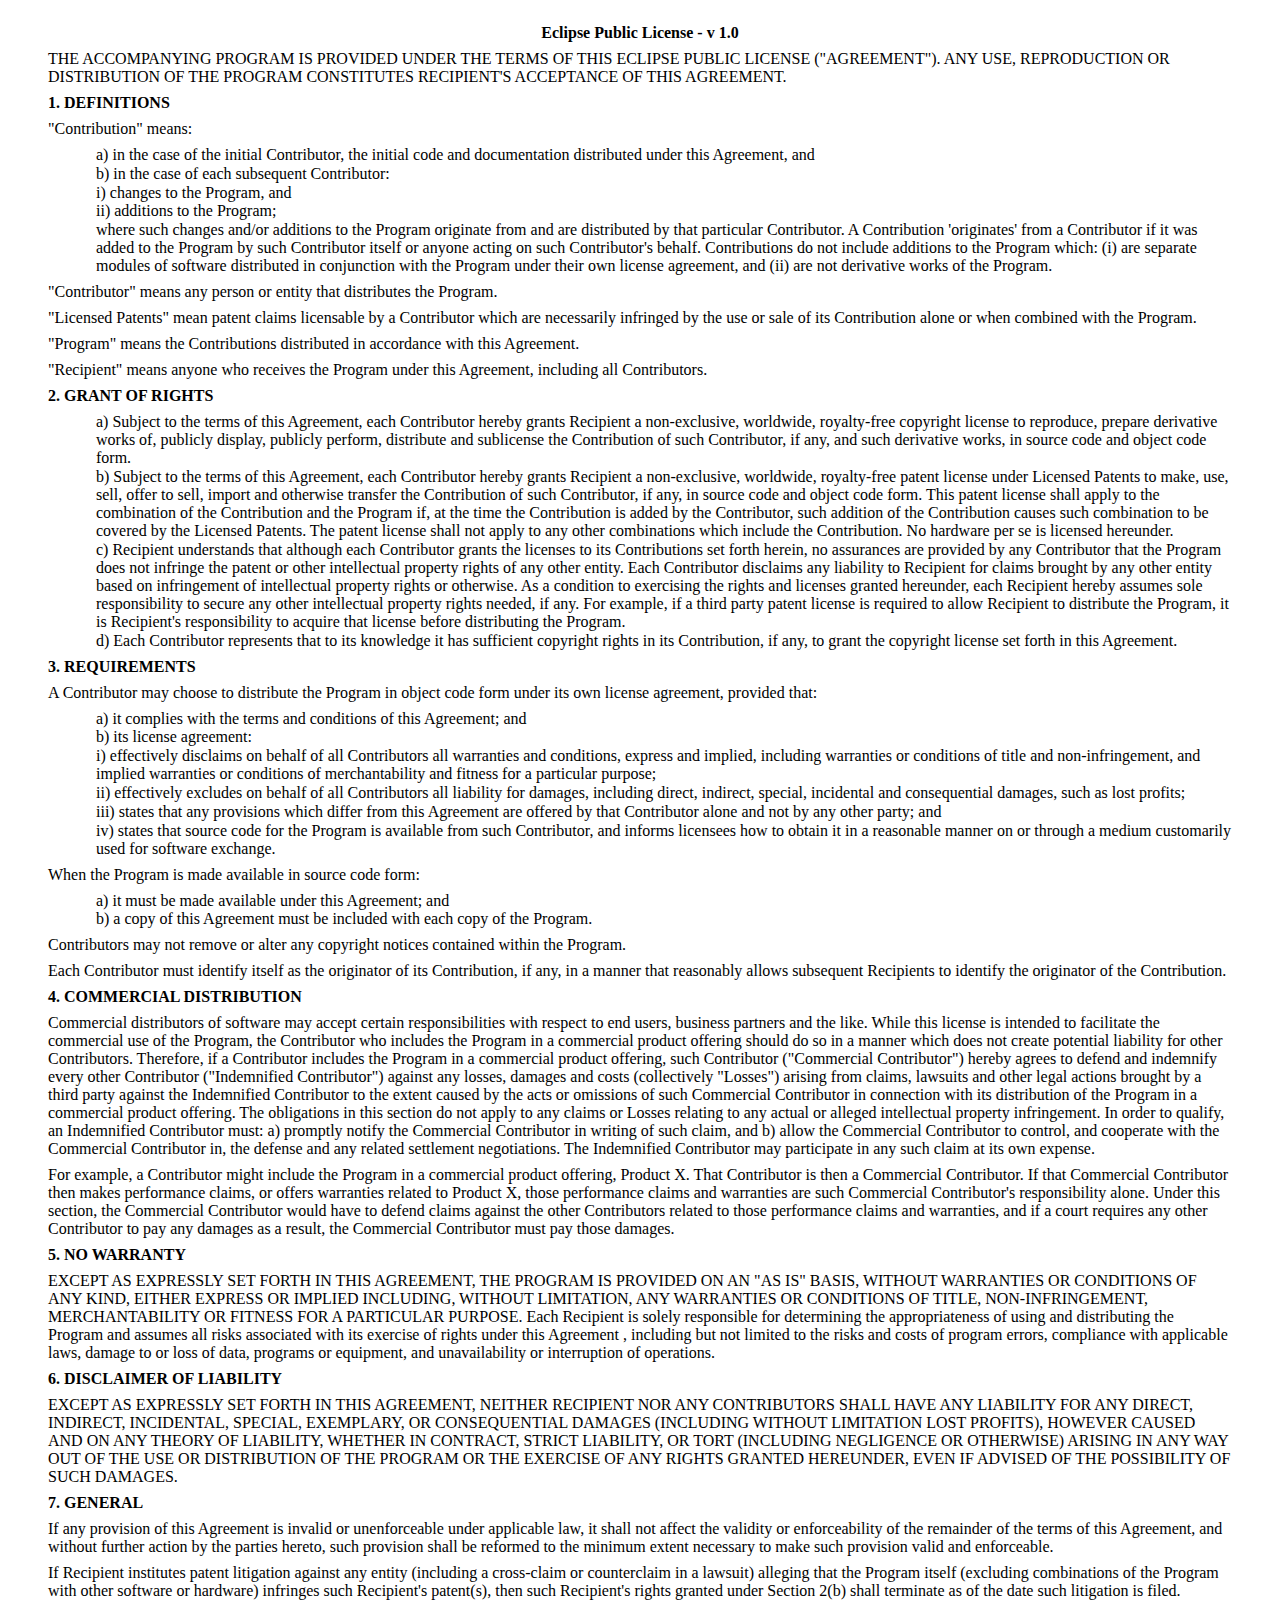
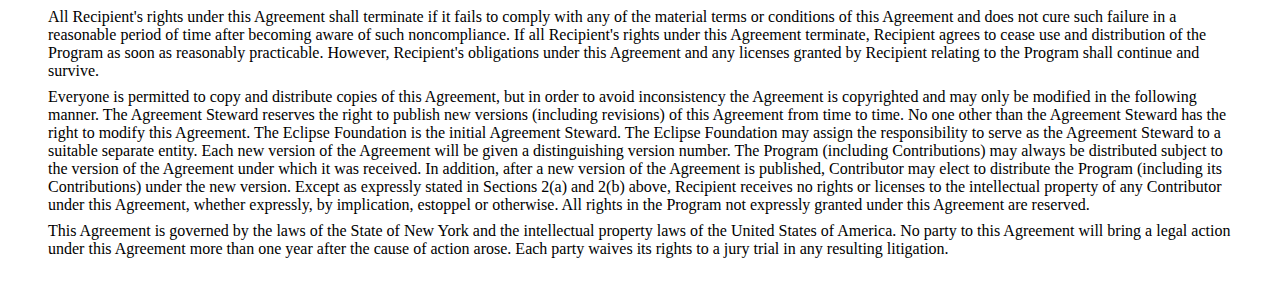
<file: epl-v10.html>
<?xml version="1.0" encoding="ISO-8859-1" ?>
<!DOCTYPE html PUBLIC "-//W3C//DTD XHTML 1.0 Transitional//EN" "http://www.w3.org/TR/xhtml1/DTD/xhtml1-transitional.dtd">
<html xmlns="http://www.w3.org/1999/xhtml">

<head>
<meta http-equiv="Content-Type" content="text/html; charset=ISO-8859-1" />
<title>Eclipse Public License - Version 1.0</title>
<style type="text/css">
  body {
    size: 8.5in 11.0in;
    margin: 0.25in 0.5in 0.25in 0.5in;
    tab-interval: 0.5in;
    }
  p {  	
    margin-left: auto;
    margin-top:  0.5em;
    margin-bottom: 0.5em;
    }
  p.list {
  	margin-left: 0.5in;
    margin-top:  0.05em;
    margin-bottom: 0.05em;
    }
  </style>

</head>

<body lang="EN-US">

<p align=center><b>Eclipse Public License - v 1.0</b></p>

<p>THE ACCOMPANYING PROGRAM IS PROVIDED UNDER THE TERMS OF THIS ECLIPSE
PUBLIC LICENSE (&quot;AGREEMENT&quot;). ANY USE, REPRODUCTION OR
DISTRIBUTION OF THE PROGRAM CONSTITUTES RECIPIENT'S ACCEPTANCE OF THIS
AGREEMENT.</p>

<p><b>1. DEFINITIONS</b></p>

<p>&quot;Contribution&quot; means:</p>

<p class="list">a) in the case of the initial Contributor, the initial
code and documentation distributed under this Agreement, and</p>
<p class="list">b) in the case of each subsequent Contributor:</p>
<p class="list">i) changes to the Program, and</p>
<p class="list">ii) additions to the Program;</p>
<p class="list">where such changes and/or additions to the Program
originate from and are distributed by that particular Contributor. A
Contribution 'originates' from a Contributor if it was added to the
Program by such Contributor itself or anyone acting on such
Contributor's behalf. Contributions do not include additions to the
Program which: (i) are separate modules of software distributed in
conjunction with the Program under their own license agreement, and (ii)
are not derivative works of the Program.</p>

<p>&quot;Contributor&quot; means any person or entity that distributes
the Program.</p>

<p>&quot;Licensed Patents&quot; mean patent claims licensable by a
Contributor which are necessarily infringed by the use or sale of its
Contribution alone or when combined with the Program.</p>

<p>&quot;Program&quot; means the Contributions distributed in accordance
with this Agreement.</p>

<p>&quot;Recipient&quot; means anyone who receives the Program under
this Agreement, including all Contributors.</p>

<p><b>2. GRANT OF RIGHTS</b></p>

<p class="list">a) Subject to the terms of this Agreement, each
Contributor hereby grants Recipient a non-exclusive, worldwide,
royalty-free copyright license to reproduce, prepare derivative works
of, publicly display, publicly perform, distribute and sublicense the
Contribution of such Contributor, if any, and such derivative works, in
source code and object code form.</p>

<p class="list">b) Subject to the terms of this Agreement, each
Contributor hereby grants Recipient a non-exclusive, worldwide,
royalty-free patent license under Licensed Patents to make, use, sell,
offer to sell, import and otherwise transfer the Contribution of such
Contributor, if any, in source code and object code form. This patent
license shall apply to the combination of the Contribution and the
Program if, at the time the Contribution is added by the Contributor,
such addition of the Contribution causes such combination to be covered
by the Licensed Patents. The patent license shall not apply to any other
combinations which include the Contribution. No hardware per se is
licensed hereunder.</p>

<p class="list">c) Recipient understands that although each Contributor
grants the licenses to its Contributions set forth herein, no assurances
are provided by any Contributor that the Program does not infringe the
patent or other intellectual property rights of any other entity. Each
Contributor disclaims any liability to Recipient for claims brought by
any other entity based on infringement of intellectual property rights
or otherwise. As a condition to exercising the rights and licenses
granted hereunder, each Recipient hereby assumes sole responsibility to
secure any other intellectual property rights needed, if any. For
example, if a third party patent license is required to allow Recipient
to distribute the Program, it is Recipient's responsibility to acquire
that license before distributing the Program.</p>

<p class="list">d) Each Contributor represents that to its knowledge it
has sufficient copyright rights in its Contribution, if any, to grant
the copyright license set forth in this Agreement.</p>

<p><b>3. REQUIREMENTS</b></p>

<p>A Contributor may choose to distribute the Program in object code
form under its own license agreement, provided that:</p>

<p class="list">a) it complies with the terms and conditions of this
Agreement; and</p>

<p class="list">b) its license agreement:</p>

<p class="list">i) effectively disclaims on behalf of all Contributors
all warranties and conditions, express and implied, including warranties
or conditions of title and non-infringement, and implied warranties or
conditions of merchantability and fitness for a particular purpose;</p>

<p class="list">ii) effectively excludes on behalf of all Contributors
all liability for damages, including direct, indirect, special,
incidental and consequential damages, such as lost profits;</p>

<p class="list">iii) states that any provisions which differ from this
Agreement are offered by that Contributor alone and not by any other
party; and</p>

<p class="list">iv) states that source code for the Program is available
from such Contributor, and informs licensees how to obtain it in a
reasonable manner on or through a medium customarily used for software
exchange.</p>

<p>When the Program is made available in source code form:</p>

<p class="list">a) it must be made available under this Agreement; and</p>

<p class="list">b) a copy of this Agreement must be included with each
copy of the Program.</p>

<p>Contributors may not remove or alter any copyright notices contained
within the Program.</p>

<p>Each Contributor must identify itself as the originator of its
Contribution, if any, in a manner that reasonably allows subsequent
Recipients to identify the originator of the Contribution.</p>

<p><b>4. COMMERCIAL DISTRIBUTION</b></p>

<p>Commercial distributors of software may accept certain
responsibilities with respect to end users, business partners and the
like. While this license is intended to facilitate the commercial use of
the Program, the Contributor who includes the Program in a commercial
product offering should do so in a manner which does not create
potential liability for other Contributors. Therefore, if a Contributor
includes the Program in a commercial product offering, such Contributor
(&quot;Commercial Contributor&quot;) hereby agrees to defend and
indemnify every other Contributor (&quot;Indemnified Contributor&quot;)
against any losses, damages and costs (collectively &quot;Losses&quot;)
arising from claims, lawsuits and other legal actions brought by a third
party against the Indemnified Contributor to the extent caused by the
acts or omissions of such Commercial Contributor in connection with its
distribution of the Program in a commercial product offering. The
obligations in this section do not apply to any claims or Losses
relating to any actual or alleged intellectual property infringement. In
order to qualify, an Indemnified Contributor must: a) promptly notify
the Commercial Contributor in writing of such claim, and b) allow the
Commercial Contributor to control, and cooperate with the Commercial
Contributor in, the defense and any related settlement negotiations. The
Indemnified Contributor may participate in any such claim at its own
expense.</p>

<p>For example, a Contributor might include the Program in a commercial
product offering, Product X. That Contributor is then a Commercial
Contributor. If that Commercial Contributor then makes performance
claims, or offers warranties related to Product X, those performance
claims and warranties are such Commercial Contributor's responsibility
alone. Under this section, the Commercial Contributor would have to
defend claims against the other Contributors related to those
performance claims and warranties, and if a court requires any other
Contributor to pay any damages as a result, the Commercial Contributor
must pay those damages.</p>

<p><b>5. NO WARRANTY</b></p>

<p>EXCEPT AS EXPRESSLY SET FORTH IN THIS AGREEMENT, THE PROGRAM IS
PROVIDED ON AN &quot;AS IS&quot; BASIS, WITHOUT WARRANTIES OR CONDITIONS
OF ANY KIND, EITHER EXPRESS OR IMPLIED INCLUDING, WITHOUT LIMITATION,
ANY WARRANTIES OR CONDITIONS OF TITLE, NON-INFRINGEMENT, MERCHANTABILITY
OR FITNESS FOR A PARTICULAR PURPOSE. Each Recipient is solely
responsible for determining the appropriateness of using and
distributing the Program and assumes all risks associated with its
exercise of rights under this Agreement , including but not limited to
the risks and costs of program errors, compliance with applicable laws,
damage to or loss of data, programs or equipment, and unavailability or
interruption of operations.</p>

<p><b>6. DISCLAIMER OF LIABILITY</b></p>

<p>EXCEPT AS EXPRESSLY SET FORTH IN THIS AGREEMENT, NEITHER RECIPIENT
NOR ANY CONTRIBUTORS SHALL HAVE ANY LIABILITY FOR ANY DIRECT, INDIRECT,
INCIDENTAL, SPECIAL, EXEMPLARY, OR CONSEQUENTIAL DAMAGES (INCLUDING
WITHOUT LIMITATION LOST PROFITS), HOWEVER CAUSED AND ON ANY THEORY OF
LIABILITY, WHETHER IN CONTRACT, STRICT LIABILITY, OR TORT (INCLUDING
NEGLIGENCE OR OTHERWISE) ARISING IN ANY WAY OUT OF THE USE OR
DISTRIBUTION OF THE PROGRAM OR THE EXERCISE OF ANY RIGHTS GRANTED
HEREUNDER, EVEN IF ADVISED OF THE POSSIBILITY OF SUCH DAMAGES.</p>

<p><b>7. GENERAL</b></p>

<p>If any provision of this Agreement is invalid or unenforceable under
applicable law, it shall not affect the validity or enforceability of
the remainder of the terms of this Agreement, and without further action
by the parties hereto, such provision shall be reformed to the minimum
extent necessary to make such provision valid and enforceable.</p>

<p>If Recipient institutes patent litigation against any entity
(including a cross-claim or counterclaim in a lawsuit) alleging that the
Program itself (excluding combinations of the Program with other
software or hardware) infringes such Recipient's patent(s), then such
Recipient's rights granted under Section 2(b) shall terminate as of the
date such litigation is filed.</p>

<p>All Recipient's rights under this Agreement shall terminate if it
fails to comply with any of the material terms or conditions of this
Agreement and does not cure such failure in a reasonable period of time
after becoming aware of such noncompliance. If all Recipient's rights
under this Agreement terminate, Recipient agrees to cease use and
distribution of the Program as soon as reasonably practicable. However,
Recipient's obligations under this Agreement and any licenses granted by
Recipient relating to the Program shall continue and survive.</p>

<p>Everyone is permitted to copy and distribute copies of this
Agreement, but in order to avoid inconsistency the Agreement is
copyrighted and may only be modified in the following manner. The
Agreement Steward reserves the right to publish new versions (including
revisions) of this Agreement from time to time. No one other than the
Agreement Steward has the right to modify this Agreement. The Eclipse
Foundation is the initial Agreement Steward. The Eclipse Foundation may
assign the responsibility to serve as the Agreement Steward to a
suitable separate entity. Each new version of the Agreement will be
given a distinguishing version number. The Program (including
Contributions) may always be distributed subject to the version of the
Agreement under which it was received. In addition, after a new version
of the Agreement is published, Contributor may elect to distribute the
Program (including its Contributions) under the new version. Except as
expressly stated in Sections 2(a) and 2(b) above, Recipient receives no
rights or licenses to the intellectual property of any Contributor under
this Agreement, whether expressly, by implication, estoppel or
otherwise. All rights in the Program not expressly granted under this
Agreement are reserved.</p>

<p>This Agreement is governed by the laws of the State of New York and
the intellectual property laws of the United States of America. No party
to this Agreement will bring a legal action under this Agreement more
than one year after the cause of action arose. Each party waives its
rights to a jury trial in any resulting litigation.</p>

</body>

</html>
</file>
